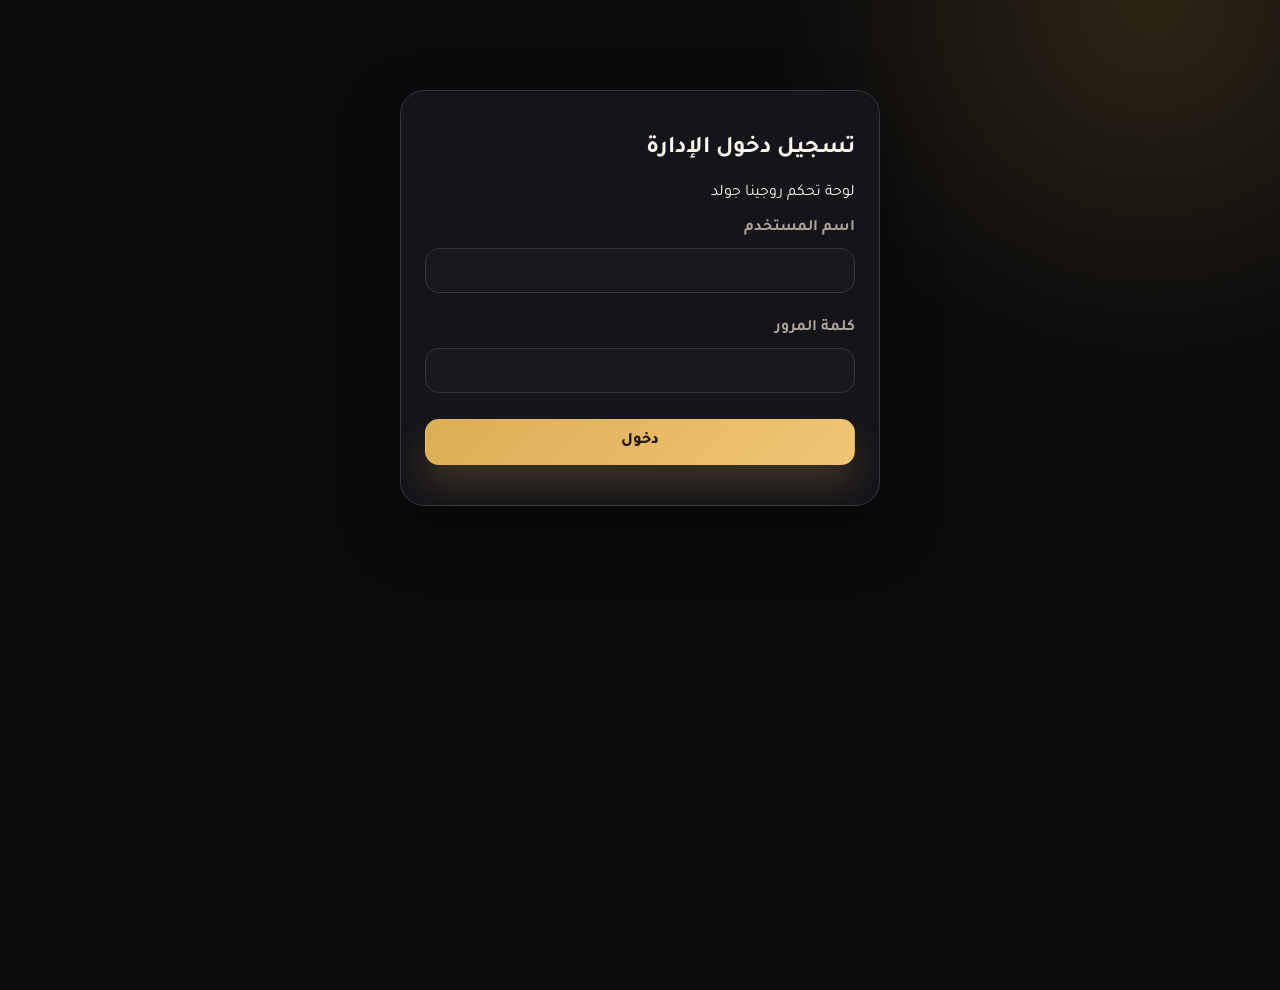
<file: kokoadmin.html>
﻿<!doctype html>
<html lang="ar" dir="rtl">
<head>
  <meta charset="utf-8">
  <meta name="viewport" content="width=device-width,initial-scale=1">
  <title>Regina Gold | الإدارة</title>
  <link rel="icon" href="0.png">
  <link rel="preconnect" href="https://fonts.googleapis.com">
  <link rel="preconnect" href="https://fonts.gstatic.com" crossorigin>
  <link href="https://fonts.googleapis.com/css2?family=Tajawal:wght@400;500;700&display=swap" rel="stylesheet">
  <link rel="stylesheet" href="https://cdnjs.cloudflare.com/ajax/libs/font-awesome/6.5.2/css/all.min.css" crossorigin="anonymous" referrerpolicy="no-referrer">
  <link rel="stylesheet" href="assets/css/style.css">
  <link rel="stylesheet" href="assets/css/store-extra.css">
  <style>
    body { min-height: 100vh; }
    .admin-shell { max-width: 1200px; margin: 36px auto; padding: 0 16px 40px; }
    .admin-login { max-width: 480px; margin: 10vh auto 0; }
    .panel { background: var(--paper); border: 1px solid var(--line); border-radius: 24px; box-shadow: var(--shadow); }
    .panel-body { padding: 24px; }
    .field { display: flex; flex-direction: column; gap: 10px; margin-bottom: 16px; }
    .field label { color: var(--muted); font-weight: 700; }
    .field input, .field select, .field textarea {
      width: 100%; border: 1px solid var(--line); background: rgba(255,255,255,.01); color: var(--text);
      border-radius: 14px; padding: 12px 14px; outline: none; transition: border-color .2s ease, box-shadow .2s ease;
    }
    .field input:focus, .field select:focus, .field textarea:focus { border-color: var(--gold); box-shadow: 0 0 0 3px rgba(220,174,85,.12); }
    .toolbar { display: flex; justify-content: space-between; align-items: center; gap: 12px; flex-wrap: wrap; margin-bottom: 20px; }
    .toolbar .right { display: flex; gap: 12px; flex-wrap: wrap; }
    .status { padding: 13px 16px; border-radius: 14px; display: none; margin-top: 12px; }
    .status.ok { display: block; background: rgba(33,110,59,.18); color: #b6e7c9; }
    .status.error { display: block; background: rgba(161,47,47,.2); color: #f9c1b6; }
    .inventory { display: grid; grid-template-columns: repeat(3, minmax(0, 1fr)); gap: 16px; }
    .item { background: rgba(255,255,255,.01); border: 1px solid var(--line); border-radius: 18px; padding: 12px; }
    .item img { width: 100%; aspect-ratio: 1; object-fit: cover; border-radius: 12px; }
    .item h3 { margin: 10px 0 8px; }
    .item small { color: var(--muted); display: block; line-height: 1.7; }
    .item-actions { display: flex; gap: 8px; flex-wrap: wrap; margin-top: 10px; }
    .preview-grid { display: grid; grid-template-columns: repeat(4, minmax(0, 1fr)); gap: 10px; margin-top: 10px; }
    .img-preview { position: relative; border-radius: 12px; overflow: hidden; border: 1px solid var(--line); }
    .img-preview img { width: 100%; aspect-ratio: 1; object-fit: cover; display: block; }
    .two-col { display: grid; grid-template-columns: repeat(2, minmax(0, 1fr)); gap: 16px; }
    .full-width { grid-column: 1 / -1; }
    .hidden { display: none !important; }
    @media (max-width: 760px) {
      .inventory, .two-col, .preview-grid { grid-template-columns: 1fr; }
      .toolbar { align-items: flex-start; }
    }
  </style>
</head>
<body>
  <main class="admin-shell">
    <section class="admin-login panel" id="login">
      <div class="panel-body">
        <h1>تسجيل دخول الإدارة</h1>
        <p>لوحة تحكم روجينا جولد</p>
        <form id="loginForm" class="field">
          <div class="field">
            <label>اسم المستخدم</label>
            <input id="user" autocomplete="username" required>
          </div>
          <div class="field">
            <label>كلمة المرور</label>
            <input id="pass" type="password" autocomplete="current-password" required>
          </div>
          <button class="btn" type="submit">دخول</button>
        </form>
        <p id="loginError" class="error-text"></p>
      </div>
    </section>

    <section class="hidden" id="admin">
      <div class="toolbar">
        <div>
          <h1>لوحة التحكم</h1>
          <p>إدارة المنتجات العنوان والرسائل عبر تيليجرام.</p>
        </div>
        <div class="right">
          <button class="btn ghost" id="logoutBtn" type="button">تسجيل خروج</button>
        </div>
      </div>

      <div class="panel">
        <div class="panel-body">
          <div class="two-col">
            <div class="field">
              <label>مالك المستودع</label>
              <input id="owner" value="regina-gold-store" required>
            </div>
            <div class="field">
              <label>اسم المستودع</label>
              <input id="repo" value="regina-gold-store" required>
            </div>
            <div class="field full-width">
              <label>GitHub Token</label>
              <input id="token" type="password" placeholder="ghp_xxxxxxxxxxxx">
            </div>
          </div>

          <div class="toolbar">
            <h3>إعدادات المتجر</h3>
            <button class="btn" id="saveStoreConfig" type="button">حفظ إعدادات المتجر</button>
          </div>

          <div class="two-col">
            <div class="field">
              <label>اسم المتجر</label>
              <input id="storeName" value="Regina Gold">
            </div>
            <div class="field">
              <label>رقم الهاتف</label>
              <input id="storePhone" value="01070530886">
            </div>
            <div class="field full-width">
              <label>العنوان</label>
              <input id="storeAddress" value="مصر الجديدة - شارع التسعين - القاهرة">
            </div>
            <div class="field full-width">
              <label>رابط Google Maps</label>
              <input id="storeMapLink" value="https://maps.google.com/?q=%D9%85%D8%B5%D8%B1+%D8%A7%D9%84%D8%AC%D8%AF%D9%8A%D8%AF%D8%A9+%D8%B4%D8%A7%D8%B1%D8%B9+%D8%A7%D9%84%D8%AA%D8%B3%D8%B9%D9%8A%D9%86+%D8%A7%D9%84%D8%AA%D8%B3%D8%B9%D9%8A%D9%86">
            </div>
            <div class="field full-width">
              <label>رابط Embed Maps</label>
              <input id="storeMapEmbed" value="https://www.google.com/maps?q=%D9%85%D8%B5%D8%B1%20%D8%A7%D9%84%D8%AC%D8%AF%D9%8A%D8%AF%D8%A9%20%D8%B4%D8%A7%D8%B1%D8%B9%20%D8%A7%D9%84%D8%AA%D8%B3%D8%B9%D9%8A%D9%86%20%D8%A7%D9%84%D8%AA%D8%B3%D8%B9%D9%8A%D9%86&output=embed">
            </div>
            <div class="field full-width">
              <label>تيليجرام Bot Token</label>
              <input id="telegramToken" type="password" placeholder="Bot token">
            </div>
            <div class="field full-width">
              <label>أرقام Chat IDs مفصولة بفواصل</label>
              <input id="telegramChatIds" placeholder="5688540108,8381279697">
            </div>
          </div>
        </div>
      </div>

      <div class="panel" style="margin-top:20px;">
        <div class="panel-body">
          <div class="toolbar">
            <div>
              <h2 id="formTitle">إضافة صنف جديد</h2>
            </div>
            <div class="right">
              <button class="btn" id="loadProducts" type="button">تحميل المنتجات</button>
              <button class="btn ghost" id="clearProducts" type="button">حذف جميع المنتجات</button>
              <button class="btn ghost" id="resetForm" type="button">إعادة تعيين</button>
            </div>
          </div>

          <form id="productForm">
            <div class="two-col">
              <div class="field">
                <label>الفئة</label>
                <select id="category" required>
                  <option value="rings">خواتم</option>
                  <option value="necklaces">سلاسل</option>
                  <option value="bracelets">أساور</option>
                  <option value="earrings">أقراط</option>
                  <option value="sets">أطقم</option>
                  <option value="italian-gold">ذهب إيطالي</option>
                  <option value="ingots">سبائك</option>
                  <option value="coins">عملات ذهبية</option>
                  <option value="pendants">تعليقات</option>
                  <option value="watches">ساعات</option>
                </select>
              </div>
              <div class="field">
                <label>رقم الصنف</label>
                <input id="number" required placeholder="123">
              </div>
              <div class="field">
                <label>اسم المنتج</label>
                <input id="name" required>
              </div>
              <div class="field">
                <label>العيار</label>
                <input id="carat" placeholder="عيار 24">
              </div>
              <div class="field">
                <label>السعر</label>
                <input id="price" type="number" required min="0">
              </div>
              <div class="field">
                <label>سعر الخصم</label>
                <input id="salePrice" type="number" min="0" placeholder="اختياري">
              </div>
              <div class="field">
                <label>تاريخ انتهاء العرض</label>
                <input id="saleEnds" type="date">
              </div>
              <div class="field">
                <label>التصنيع</label>
                <input id="manufacturing" type="number" placeholder="سنة">
              </div>
              <div class="field">
                <label>الوزن</label>
                <input id="weight" placeholder="مثال: 2.5 جرام">
              </div>
              <div class="field">
                <label>الحالة</label>
                <select id="availability">
                  <option value="متوفر">متوفر</option>
                  <option value="غير متوفر الآن">غير متوفر الآن</option>
                </select>
              </div>
              <div class="field">
                <label>الشحن</label>
                <input id="shipping" value="متوفر شحن">
              </div>
              <div class="field">
                <label>طلب شخصي</label>
                <select id="customOrder">
                  <option value="true">مسموح</option>
                  <option value="false">غير مسموح</option>
                </select>
              </div>
              <div class="field full-width">
                <label>الوصف</label>
                <textarea id="description" rows="4" required></textarea>
              </div>
              <div class="field full-width">
                <label>صور المنتج (حتى 8 صور)</label>
                <input id="images" type="file" accept="image/*" multiple>
                <div class="preview-grid" id="imagePreview"></div>
              </div>
            </div>
            <button class="btn" type="submit">حفظ المنتج</button>
          </form>
          <div id="status" class="status"></div>
        </div>
      </div>

      <div class="panel" style="margin-top:20px;">
        <div class="panel-body">
          <h3>المنتجات الحالية</h3>
          <div class="inventory" id="inventory"></div>
        </div>
      </div>
    </section>
  </main>

  <script src="assets/js/config.js"></script>
  <script src="assets/js/admin.js"></script>
</body>
</html>
</file>
<file: assets/css/style.css>
﻿:root {
  --bg: #0b0b0d;
  --paper: #151419;
  --card: #1d1b20;
  --text: #fbf7ef;
  --muted: #aca49a;
  --gold: #dcae55;
  --goldlite: #ffe29a;
  --line: #39333a;
  --glass: rgba(21, 20, 25, 0.86);
  --shadow: 0 25px 60px rgba(0,0,0,0.38);
  --radius: 22px;
}

body.light {
  --bg: #f9f6ef;
  --paper: #fffdfa;
  --card: #f3eee5;
  --text: #1d1915;
  --muted: #73695d;
  --gold: #9f6b19;
  --goldlite: #bb8426;
  --line: #e4d9c9;
  --glass: rgba(255, 253, 250, 0.92);
  --shadow: 0 22px 50px rgba(111, 84, 32, 0.12);
}

body.light .header,
body.light .top-bar,
body.light .site-footer,
body.light .category,
body.light .card,
body.light .panel,
body.light .item,
body.light .dialog,
body.light .side-panel,
body.light .perk,
body.light .control,
body.light .field input,
body.light .field select,
body.light .field textarea,
body.light .icon-btn {
  background: var(--paper);
  color: var(--text);
}

body.light .control,
body.light .field input,
body.light .field select,
body.light .field textarea {
  border-color: var(--line);
}

body.light .hero {
  background-image: linear-gradient(135deg, rgba(255,255,255,0.78), rgba(255,255,255,0.52)), url('0.png');
}

body.light .btn.ghost {
  color: var(--text);
  border-color: var(--line);
}

body.light .overlay {
  background: rgba(30, 24, 17, 0.38);
}

* { box-sizing: border-box; }
html { scroll-behavior: smooth; }
body {
  margin: 0;
  background: radial-gradient(circle at 90% 0%, rgba(198, 149, 50, 0.18), transparent 25%), var(--bg);
  color: var(--text);
  font-family: 'Tajawal', Arial, sans-serif;
  transition: background .35s ease, color .35s ease;
}

a { color: inherit; text-decoration: none; }
button, input, select, textarea { font: inherit; }
button { cursor: pointer; }
img { max-width: 100%; display: block; }

.container { width: min(1200px, calc(100% - 32px)); margin: 0 auto; }

.top-bar {
  border-bottom: 1px solid var(--line);
  background: rgba(255,255,255,0.01);
  color: var(--muted);
  font-size: .82rem;
}

.top-inner {
  display: flex;
  align-items: center;
  justify-content: space-between;
  gap: 16px;
  min-height: 40px;
}

.header {
  display: flex;
  align-items: center;
  justify-content: space-between;
  gap: 18px;
  min-height: 90px;
}

.brand {
  display: inline-flex;
  align-items: center;
  gap: 12px;
  font-weight: 800;
  letter-spacing: 1px;
  font-size: 1.35rem;
  font-family: Georgia, serif;
}

.brand img {
  width: 52px;
  height: 52px;
  object-fit: cover;
  border-radius: 50%;
  border: 1px solid var(--gold);
}

.main-nav {
  display: flex;
  align-items: center;
  gap: 24px;
  font-weight: 700;
}

.main-nav a {
  color: var(--muted);
  transition: color .2s ease;
}

.main-nav a:hover { color: var(--text); }

.header-actions { display: flex; align-items: center; gap: 10px; }

.icon-btn {
  width: 42px;
  height: 42px;
  border-radius: 14px;
  background: var(--paper);
  color: var(--text);
  border: 1px solid var(--line);
  display: inline-flex;
  align-items: center;
  justify-content: center;
  gap: 6px;
  transition: transform .2s ease, border-color .2s ease, background .25s ease, color .25s ease;
}

.icon-btn i {
  font-size: 0.95rem;
  line-height: 1;
}

.icon-btn:hover {
  transform: translateY(-2px);
  border-color: var(--gold);
}

.theme-btn, .cart-btn, .menu-btn {
  min-width: 42px;
  padding: 0 10px;
}

.cart-btn b {
  font-size: 0.72rem;
  color: var(--goldlite);
}

.hero {
  position: relative;
  min-height: 600px;
  display: grid;
  place-items: center;
  text-align: center;
  overflow: hidden;
  border-top: 1px solid var(--line);
  border-bottom: 1px solid var(--line);
  background: linear-gradient(135deg, rgba(8,7,5,0.75), rgba(8,7,5,0.4)), url('0.png') center/cover no-repeat;
}

.hero-overlay {
  position: absolute;
  inset: 0;
  background: radial-gradient(circle at center, rgba(220,174,85,0.18), transparent 35%);
}

.hero-content {
  position: relative;
  z-index: 1;
  max-width: 740px;
  padding: 40px 16px;
}

.eyebrow {
  display: inline-block;
  background: rgba(220,174,85,0.12);
  border: 1px solid rgba(220,174,85,0.35);
  color: var(--goldlite);
  border-radius: 999px;
  padding: 7px 14px;
  font-size: .78rem;
  letter-spacing: 1.5px;
  margin-bottom: 14px;
}

.hero h1 {
  margin: 0 0 16px;
  font-size: clamp(2.5rem, 5vw, 5rem);
  line-height: 1.1;
}

.hero p {
  margin: 0 auto 24px;
  max-width: 620px;
  font-size: 1.1rem;
  color: rgba(255,255,255,0.9);
}

.hero-actions {
  display: flex;
  justify-content: center;
  gap: 12px;
  flex-wrap: wrap;
}

.btn {
  display: inline-flex;
  align-items: center;
  justify-content: center;
  min-height: 46px;
  padding: 0 22px;
  border-radius: 14px;
  border: 1px solid transparent;
  background: linear-gradient(135deg, var(--gold), #f0c574);
  color: #24180a;
  font-weight: 800;
  box-shadow: 0 20px 35px rgba(220, 174, 85, 0.2);
  transition: transform .2s ease, box-shadow .2s ease;
}

.btn:hover { transform: translateY(-2px); }
.btn.ghost {
  background: transparent;
  border-color: var(--line);
  color: var(--text);
  box-shadow: none;
}

.heading {
  display: flex;
  justify-content: space-between;
  align-items: end;
  gap: 16px;
  margin: 28px 0 18px;
}

.heading h2 {
  margin: 0;
  font-size: clamp(1.7rem, 3vw, 2.6rem);
}

.heading p {
  margin: 8px 0 0;
  color: var(--muted);
}

.categories {
  display: grid;
  grid-template-columns: repeat(5, minmax(0, 1fr));
  gap: 16px;
}

.category {
  display: flex;
  align-items: center;
  gap: 12px;
  background: var(--card);
  border: 1px solid var(--line);
  border-radius: var(--radius);
  padding: 18px 16px;
  transition: transform .25s ease, border-color .25s ease, box-shadow .25s ease;
}

.category-label {
  display: block;
  font-weight: 700;
}

.category-count {
  display: block;
  margin-top: 2px;
  color: var(--muted);
  font-size: 0.72rem;
}

.category:hover {
  transform: translateY(-6px);
  border-color: rgba(220,174,85,0.6);
  box-shadow: var(--shadow);
}

.category .icon {
  width: 44px;
  height: 44px;
  display: grid;
  place-items: center;
  background: rgba(220,174,85,0.12);
  border-radius: 14px;
  color: var(--gold);
}

.shop-tools {
  margin-bottom: 20px;
}

.filter-toggle {
  display: none;
  margin-bottom: 12px;
  background: var(--paper);
  color: var(--text);
  border: 1px solid var(--line);
  border-radius: 12px;
  padding: 10px 16px;
}

.controls {
  display: grid;
  grid-template-columns: 2fr 1fr 1fr 1fr;
  gap: 12px;
}

.control {
  width: 100%;
  min-height: 48px;
  background: var(--paper);
  color: var(--text);
  border: 1px solid var(--line);
  border-radius: 14px;
  padding: 0 14px;
}

.products {
  display: grid;
  grid-template-columns: repeat(4, minmax(0, 1fr));
  gap: 20px;
}

.card {
  position: relative;
  background: rgba(255,255,255,0.01);
  border: 1px solid var(--line);
  border-radius: 24px;
  overflow: hidden;
  transition: transform .35s ease, border-color .35s ease, box-shadow .35s ease;
}

.card:hover {
  transform: translateY(-8px);
  border-color: rgba(220,174,85,0.6);
  box-shadow: var(--shadow);
}

.card img {
  width: 100%;
  height: 260px;
  object-fit: cover;
  transition: transform .45s ease;
}

.card:hover img { transform: scale(1.04); }

.card-body { padding: 16px; }

.tags {
  display: flex;
  gap: 8px;
  flex-wrap: wrap;
  margin-bottom: 10px;
}

.tag {
  display: inline-flex;
  align-items: center;
  padding: 7px 10px;
  border-radius: 999px;
  background: rgba(220,174,85,0.12);
  border: 1px solid rgba(220,174,85,0.2);
  color: var(--goldlite);
  font-size: .74rem;
}

.card h3 {
  margin: 0 0 8px;
  font-size: 1.12rem;
}

.desc {
  margin: 0 0 12px;
  color: var(--muted);
  font-size: .9rem;
  line-height: 1.8;
  min-height: 58px;
}

.price {
  display: flex;
  align-items: baseline;
  gap: 10px;
  flex-wrap: wrap;
  color: var(--goldlite);
  font-size: 1.25rem;
  font-weight: 800;
  margin-bottom: 12px;
}

.old-price {
  text-decoration: line-through;
  color: var(--muted);
  font-size: .9rem;
  font-weight: 600;
}

.card-actions {
  display: flex;
  gap: 10px;
  flex-wrap: wrap;
}

.card-actions .btn {
  flex: 1 1 140px;
}

.perks {
  display: grid;
  grid-template-columns: repeat(4, minmax(0, 1fr));
  gap: 20px;
  margin-top: 34px;
  margin-bottom: 38px;
}

.perk {
  background: var(--paper);
  border: 1px solid var(--line);
  border-radius: 20px;
  padding: 22px 18px;
  text-align: center;
}

.perk span {
  display: inline-grid;
  place-items: center;
  width: 52px;
  height: 52px;
  border-radius: 16px;
  background: rgba(220,174,85,0.12);
  color: var(--gold);
  font-size: 24px;
  margin-bottom: 12px;
}

.site-footer {
  background: rgba(255,255,255,0.01);
  border-top: 1px solid var(--line);
  padding: 32px 0 48px;
}

.footer-grid {
  display: grid;
  grid-template-columns: 1fr 1.3fr;
  gap: 28px;
}

.footer-list {
  list-style: none;
  padding: 0;
  margin: 16px 0 0;
  display: grid;
  gap: 10px;
  color: var(--muted);
}

.map-wrap {
  border-radius: 18px;
  overflow: hidden;
  border: 1px solid var(--line);
  min-height: 260px;
  background: var(--paper);
}

.map-wrap iframe {
  width: 100%;
  min-height: 260px;
  border: 0;
}

.overlay {
  position: fixed;
  inset: 0;
  background: rgba(0,0,0,0.62);
  display: none;
  place-items: center;
  padding: 18px;
  z-index: 100;
}

.overlay.show {
  display: grid;
}

.dialog {
  width: min(620px, 100%);
  max-height: 90vh;
  overflow: auto;
  background: var(--paper);
  border: 1px solid var(--line);
  border-radius: 26px;
  padding: 20px;
  box-shadow: var(--shadow);
}

.dialog-head {
  display: flex;
  align-items: center;
  justify-content: space-between;
  gap: 12px;
}

.close {
  width: 38px;
  height: 38px;
  border-radius: 12px;
  border: 1px solid var(--line);
  background: transparent;
  color: var(--text);
  font-size: 1.5rem;
}

.cart-dialog, .order-dialog { width: min(620px, 100%); }

.cart-row {
  display: flex;
  justify-content: space-between;
  align-items: center;
  gap: 16px;
  padding: 12px 0;
  border-bottom: 1px solid var(--line);
}

.cart-footer {
  display: flex;
  justify-content: space-between;
  align-items: center;
  gap: 16px;
  margin-top: 18px;
  padding-top: 12px;
  border-top: 1px solid var(--line);
}

.cart-quantity {
  display: inline-flex;
  align-items: center;
  gap: 8px;
  margin-top: 8px;
}

.cart-quantity button {
  width: 28px;
  height: 28px;
  border-radius: 8px;
  background: var(--paper);
  border: 1px solid var(--line);
  color: var(--text);
}

.field {
  display: flex;
  flex-direction: column;
  gap: 8px;
  margin-bottom: 14px;
}

.field label { color: var(--muted); font-weight: 700; }
.field input, .field select, .field textarea {
  width: 100%;
  border: 1px solid var(--line);
  border-radius: 14px;
  background: rgba(255, 255, 255, 0.01);
  color: var(--text);
  padding: 12px 14px;
}

.field textarea { min-height: 120px; resize: vertical; }

.mini-intro {
  color: var(--muted);
  margin: 0;
  line-height: 1.8;
}

.detail-main {
  width: 100%;
  height: 360px;
  object-fit: cover;
  border-radius: 18px;
  margin-top: 18px;
  border: 1px solid var(--line);
}

.gallery {
  display: grid;
  grid-template-columns: repeat(3, minmax(0, 1fr));
  gap: 10px;
  margin: 16px 0;
}

.gallery img {
  width: 100%;
  height: 90px;
  object-fit: cover;
  border-radius: 12px;
  border: 1px solid var(--line);
}

#detailTags { margin-bottom: 14px; }
#detailDescription { color: var(--muted); line-height: 1.9; }
#detailPrice { margin: 16px 0; }

.reveal {
  opacity: 0;
  transform: translateY(24px);
  transition: opacity .7s ease, transform .7s ease;
}

.reveal.visible {
  opacity: 1;
  transform: translateY(0);
}

.empty {
  background: var(--paper);
  border: 1px dashed var(--line);
  border-radius: 20px;
  padding: 30px 20px;
  text-align: center;
  color: var(--muted);
}

.side-panel {
  position: fixed;
  top: 0;
  right: 0;
  width: min(320px, 85vw);
  height: 100vh;
  background: var(--paper);
  border-left: 1px solid var(--line);
  z-index: 30;
  padding: 24px 18px;
  transform: translateX(120%);
  transition: transform .3s ease;
  display: grid;
  gap: 16px;
}

.side-panel.open { transform: translateX(0); }

@media (max-width: 980px) {
  .products { grid-template-columns: repeat(2, minmax(0, 1fr)); }
  .categories { grid-template-columns: repeat(3, minmax(0, 1fr)); }
  .controls { grid-template-columns: 1fr 1fr; }
}

@media (max-width: 760px) {
  .main-nav { display: none; }
  .filter-toggle { display: inline-flex; }
  .controls {
    display: none;
    grid-template-columns: 1fr;
  }
  .controls.open { display: grid; }
  .products, .categories, .perks, .footer-grid { grid-template-columns: 1fr; }
  .brand span { font-size: 1rem; }
  .hero { min-height: 500px; }
  .header { min-height: 78px; }
  .top-inner { justify-content: center; }
}
</file>
<file: assets/css/store-extra.css>
.whatsapp-float{position:fixed;z-index:25;bottom:22px;left:20px;width:57px;height:57px;border-radius:50%;display:grid;place-items:center;background:#25d366;color:#fff;box-shadow:0 12px 28px #25d36666;transition:.25s}.whatsapp-float:hover{transform:scale(1.09) translateY(-3px)}.whatsapp-float svg{width:29px;height:29px;fill:currentColor}.card{cursor:pointer;position:relative;overflow:hidden;transition:transform .35s,box-shadow .35s,border-color .35s;animation:cardEnter .7s cubic-bezier(.16,1,.3,1) both}.card:nth-child(2){animation-delay:.09s}.card:nth-child(3){animation-delay:.18s}.card:hover{transform:translateY(-9px);border-color:var(--gold);box-shadow:0 25px 45px #0000003d}.card img{transition:transform .55s ease,filter .35s}.card:hover img{transform:scale(1.065);filter:saturate(1.1)}.card .card-actions{cursor:default}.gallery{display:grid;grid-template-columns:repeat(3,1fr);gap:9px;margin:15px 0}.gallery img{width:100%;aspect-ratio:1;border-radius:12px;object-fit:cover;cursor:pointer}.detail-main{width:100%;max-height:370px;object-fit:cover;border-radius:16px}.detail-price{font-size:1.35rem;color:var(--goldlite);font-weight:700;margin:16px 0}.old-price{text-decoration:line-through;color:var(--muted);font-size:.9rem;margin-inline-start:8px}.stock-note{font-size:.86rem;color:var(--muted)}.category{animation:categoryEnter .55s ease both}.category:nth-child(2n){animation-delay:.08s}.category .icon i{font-size:25px}.header-actions i,.perk i{font-size:18px}.perk>span{color:var(--gold);font-size:21px}.cart-quantity{display:flex;gap:7px;align-items:center;justify-content:end;flex-wrap:wrap}.cart-quantity button{border:1px solid var(--line);border-radius:8px;background:var(--paper);color:var(--text);min-width:26px;height:26px;font-weight:700}.overlay.show .dialog{animation:dialogIn .35s cubic-bezier(.16,1,.3,1) both}body.light .hero{background-image:linear-gradient(#ffffffa8,#ffffff85),url('../../0-light.png')!important}body.light .hero p{color:#47371d}body.light .hero h1{color:#2d230f}@keyframes cardEnter{from{opacity:0;transform:translateY(28px) scale(.97)}to{opacity:1;transform:translateY(0) scale(1)}}@keyframes categoryEnter{from{opacity:0;transform:translateY(15px)}to{opacity:1;transform:none}}@keyframes dialogIn{from{opacity:0;transform:translateY(22px) scale(.96)}to{opacity:1;transform:none}}@media(prefers-reduced-motion:reduce){*,*:before,*:after{animation-duration:.01ms!important;transition-duration:.01ms!important}}
</file>
